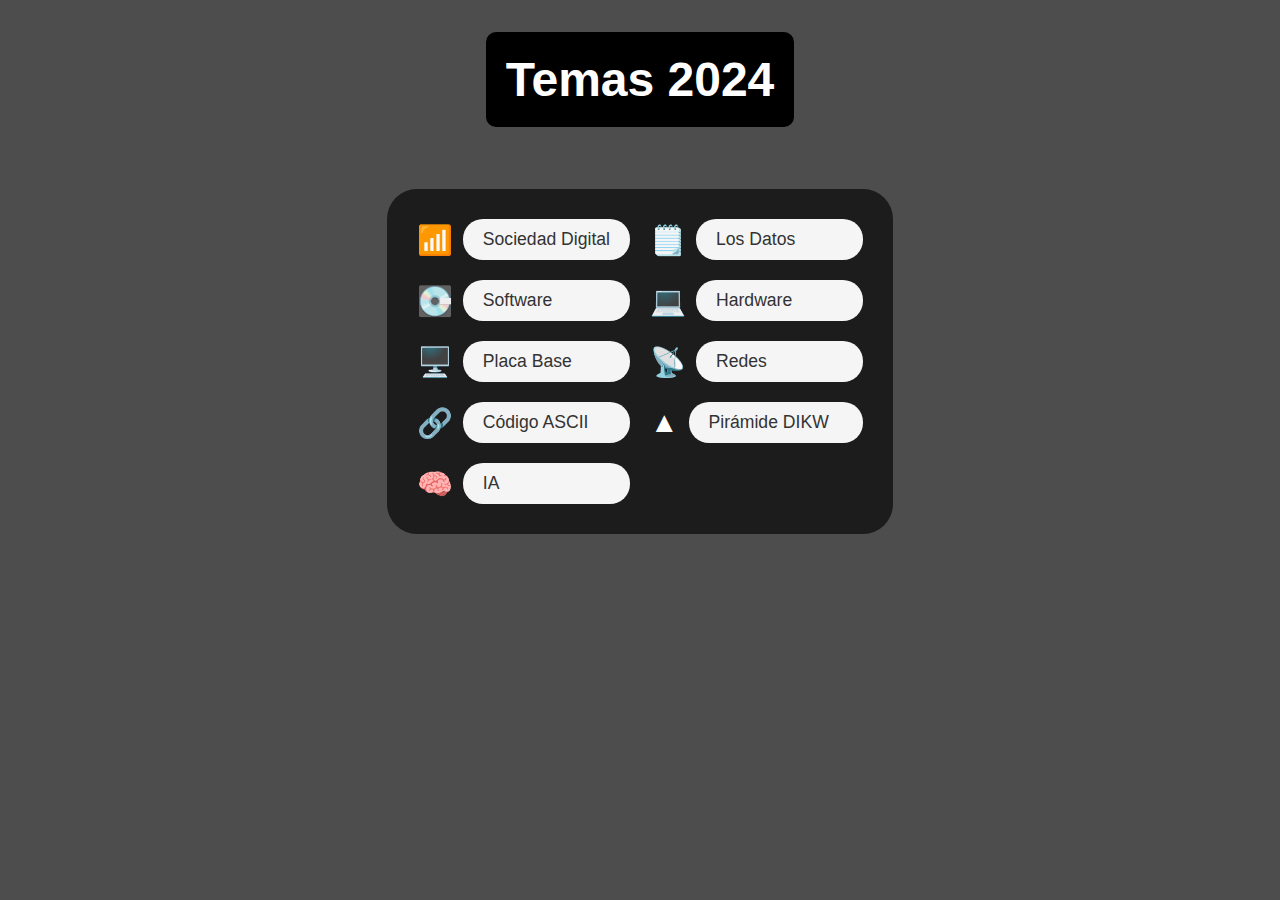
<file: index.html>
<!DOCTYPE html>
<html lang="es">
<head>
    <meta charset="UTF-8">
    <meta name="viewport" content="width=device-width, initial-scale=1.0">
    <title>Temas 2024</title>
    <link rel="stylesheet" href="styles.css">
</head>
<body class="body_index">
    <header>
        <h1 class="menu-title">Temas 2024</h1>
    </header>

    <div class="menu">
        <div class="menu-item" onclick="window.location.href='sociedad_digital.html'">
            <span class="icon">📶</span>
            <button>Sociedad Digital</button>
        </div>
        <div class="menu-item" onclick="window.location.href='los_datos.html'">
            <span class="icon">🗒️</span>
            <button>Los Datos</button>
        </div>
        <div class="menu-item" onclick="window.location.href='software.html'">
            <span class="icon">💽</span>
            <button>Software</button>
        </div>
        <div class="menu-item" onclick="window.location.href='hardware.html'">
            <span class="icon">💻</span>
            <button>Hardware</button>
        </div>
        <div class="menu-item" onclick="window.location.href='placa_base.html'">
            <span class="icon">🖥️</span>
            <button>Placa Base</button>
        </div>
        <div class="menu-item" onclick="window.location.href='redes.html'">
            <span class="icon">📡</span>
            <button>Redes</button>
        </div>
        <div class="menu-item" onclick="window.location.href='codigo_ASCII.html'">
            <span class="icon">🔗</span>
            <button>Código ASCII</button>
        </div>
        <div class="menu-item" onclick="window.location.href='piramide_DIKW.html'">
            <span class="icon">▲</span>
            <button>Pirámide DIKW</button>
        </div>
	<div class="menu-item" onclick="window.location.href='inteligencia_artificial.html'">
            <span class="icon">🧠</span>
            <button>IA</button>
        </div>

    </div>
</body>
</html>
</file>
<file: styles.css>
/* Estilos generales */
.body_index {
    font-family: 'Arial', sans-serif;
    background-color: #4D4D4D; /* Fondo gris medio oscuro */
    margin: 0;
    padding: 0;
    display: flex;
    flex-direction: column;
    align-items: center;
    justify-content: flex-start; /* Cambiado a flex-start para no centrar el contenido verticalmente */
    height: 100vh;
    color: #fff; /* Texto blanco */
}

.header {
    background-color: #333;
    padding: 10px;
    display: flex;
    justify-content: space-between;
    align-items: center;
    border-bottom: 2px solid #222;
    width: 100%;
    position: fixed;
    top: 0;
    left: 0;
    z-index: 1000; /* Asegúrate de que el encabezado esté sobre el contenido */
}

.icon-button {
    font-size: 1.8em;
    color: white;
    text-decoration: none;
    margin: 0 10px;
}

.container {
    display: flex;
    flex-direction: column;
    justify-content: flex-start; /* Asegúrate de que el contenido se alinee hacia arriba */
    align-items: center;
    padding: 20px;
    gap: 20px;
    width: 100%;
    margin-top: 80px; /* Ajusta el margen superior para compensar el encabezado fijo */
    box-sizing: border-box; /* Asegúrate de que el padding no haga que el contenedor se desborde */
}

.content-card {
    display: flex;
    align-items: center;
    width: 90%;
    background-color: white;
    border-radius: 10px;
    padding: 20px;
    color: black;
    box-shadow: 0px 4px 6px rgba(0, 0, 0, 0.3);
    border: 1px solid #ddd;
}

.content-card img {
    max-width: 250px; /* Agrandar la imagen */
    margin-right: 20px;
    border-radius: 10px;
    box-shadow: 0px 4px 6px rgba(0, 0, 0, 0.2);
}

.content-text {
    display: flex;
    flex-direction: column;
}

.content-text h1 {
    font-size: 1.3em;
    margin: 0;
}

.content-text p {
    margin-top: 5px;
    color: #666;
}

.info-section {
    width: 90%;
    background-color: white;
    border-radius: 10px;
    padding: 20px;
    color: black;
    box-shadow: 0px 4px 6px rgba(0, 0, 0, 0.3);
    border-top: 4px solid #333;
}

.info-section h2 {
    margin: 0 0 10px 0;
}

footer {
    background-color: #333;
    color: white;
    display: flex;
    justify-content: space-between;
    padding: 10px 20px;
    position: fixed;
    width: 100%;
    bottom: 0;
    left: 0;
    border-top: 2px solid #222;
}

footer a {
    color: white;
    font-size: 1.2em;
    text-decoration: none;
}

/* Menú */
.menu {
    background-color: #1C1C1C;
    padding: 30px;
    border-radius: 30px;
    display: grid;
    grid-template-columns: repeat(2, 1fr);
    gap: 20px;
    margin-top: 30px;
}

.menu-item {
    display: flex;
    align-items: center;
    justify-content: flex-start;
    gap: 10px;
}

.menu-item .icon {
    font-size: 1.8em;
}

.menu button {
    background-color: #f5f5f5;
    color: #333;
    border: none;
    border-radius: 20px;
    padding: 10px 20px;
    font-size: 1.1em;
    cursor: pointer;
    flex-grow: 1;
    text-align: left;
    transition: all 0.3s ease;
}

.menu button:hover {
    background-color: #e0e0e0;
}

/* Otros estilos */
body {
    margin: 0;
    padding: 0;
    font-family: Arial, sans-serif;
    background-color: #605C5C;
}

.login-button {
    position: absolute;
    right: 30px;
    top: 20px;
    background-color: transparent;
    border: none;
    font-size: 1.5em;
    color: #fff;
    cursor: pointer;
    outline: none;
}

.login-button:hover {
    transform: scale(1.1);
}

.menu-title {
    color: white; /* Texto blanco */
    background-color: black; /* Fondo negro */
    padding: 20px; /* Espaciado interno para hacer el fondo más grande */
    border-radius: 10px; /* Bordes redondeados del fondo negro */
    text-align: center; /* Centrar el texto dentro del fondo */
    display: inline-block; /* Hacer que el fondo negro se ajuste al tamaño del texto */
    font-size: 3em; /* Tamaño del texto, ajustable según tu preferencia */
}
.img_IA {
    width: 200px;    /* Ajusta el ancho de la imagen */
    height: auto;    /* Mantiene la proporción de la imagen */
    border-radius: 20px;  /* Bordes redondeados opcionales */
    box-shadow: 0 4px 8px rgba(0, 0, 0, 0.2); /* Sombra opcional para efecto visual */
}
</file>
